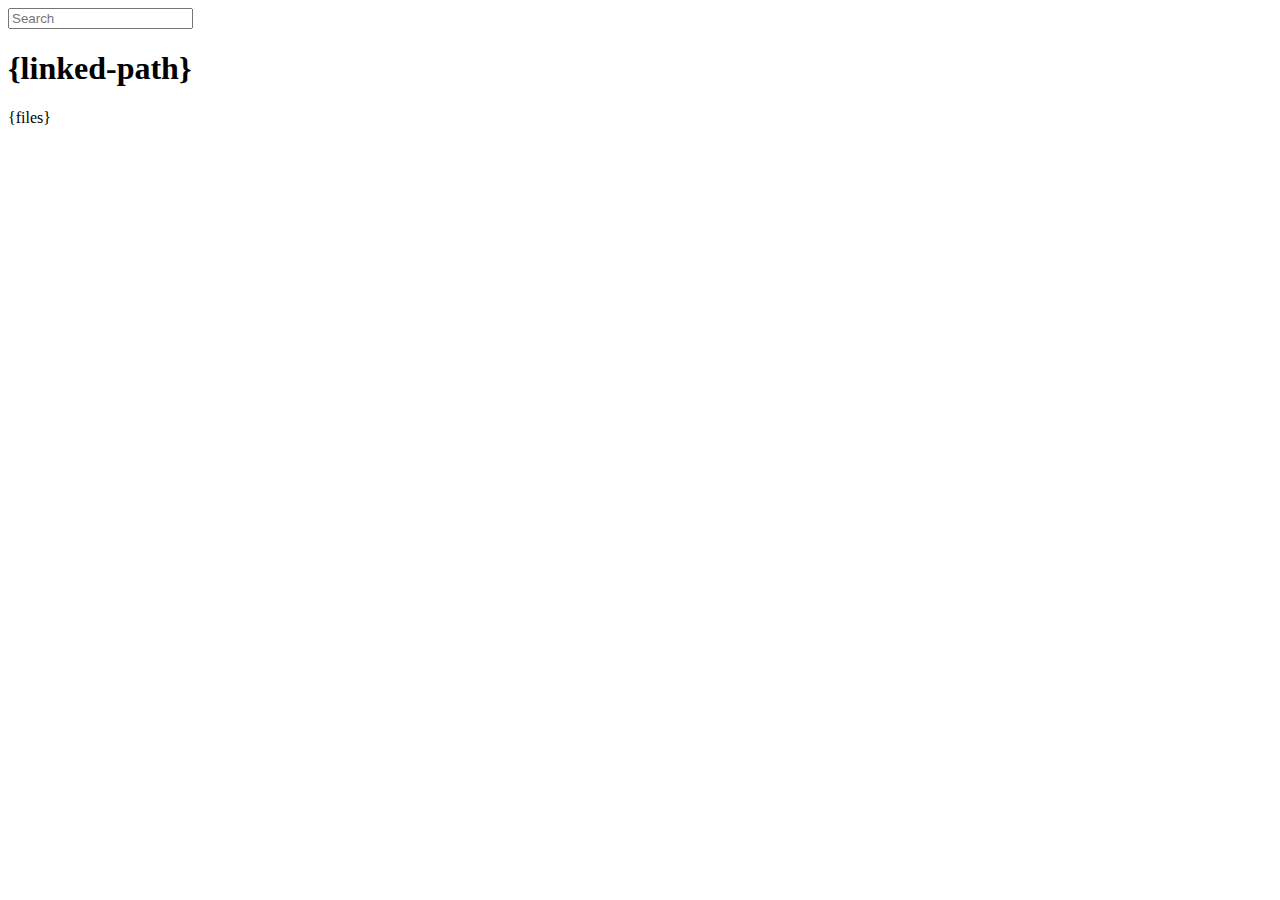
<file: mobile-websever/node_modules/express/node_modules/connect/lib/public/directory.html>
<!DOCTYPE html>
<html>
  <head>
    <meta charset='utf-8'> 
    <title>listing directory {directory}</title>
    <style>{style}</style>
    <script>
      function $(id){
        var el = 'string' == typeof id
          ? document.getElementById(id)
          : id;

        el.on = function(event, fn){
          if ('content loaded' == event) {
            event = window.attachEvent ? "load" : "DOMContentLoaded";
          }
          el.addEventListener
            ? el.addEventListener(event, fn, false)
            : el.attachEvent("on" + event, fn);
        };

        el.all = function(selector){
          return $(el.querySelectorAll(selector));
        };

        el.each = function(fn){
          for (var i = 0, len = el.length; i < len; ++i) {
            fn($(el[i]), i);
          }
        };

        el.getClasses = function(){
          return this.getAttribute('class').split(/\s+/);
        };

        el.addClass = function(name){
          var classes = this.getAttribute('class');
          el.setAttribute('class', classes
            ? classes + ' ' + name
            : name);
        };

        el.removeClass = function(name){
          var classes = this.getClasses().filter(function(curr){
            return curr != name;
          });
          this.setAttribute('class', classes);
        };

        return el;
      }

      function search() {
        var str = $('search').value
          , links = $('files').all('a');

        links.each(function(link){
          var text = link.textContent;

          if ('..' == text) return;
          if (str.length && ~text.indexOf(str)) {
            link.addClass('highlight');
          } else {
            link.removeClass('highlight');
          }
        });
      }

      $(window).on('content loaded', function(){
        $('search').on('keyup', search);
      });
    </script>
  </head>
  <body class="directory">
    <input id="search" type="text" placeholder="Search" autocomplete="off" />
    <div id="wrapper">
      <h1>{linked-path}</h1>
      {files}
    </div>
  </body>
</html>
</file>
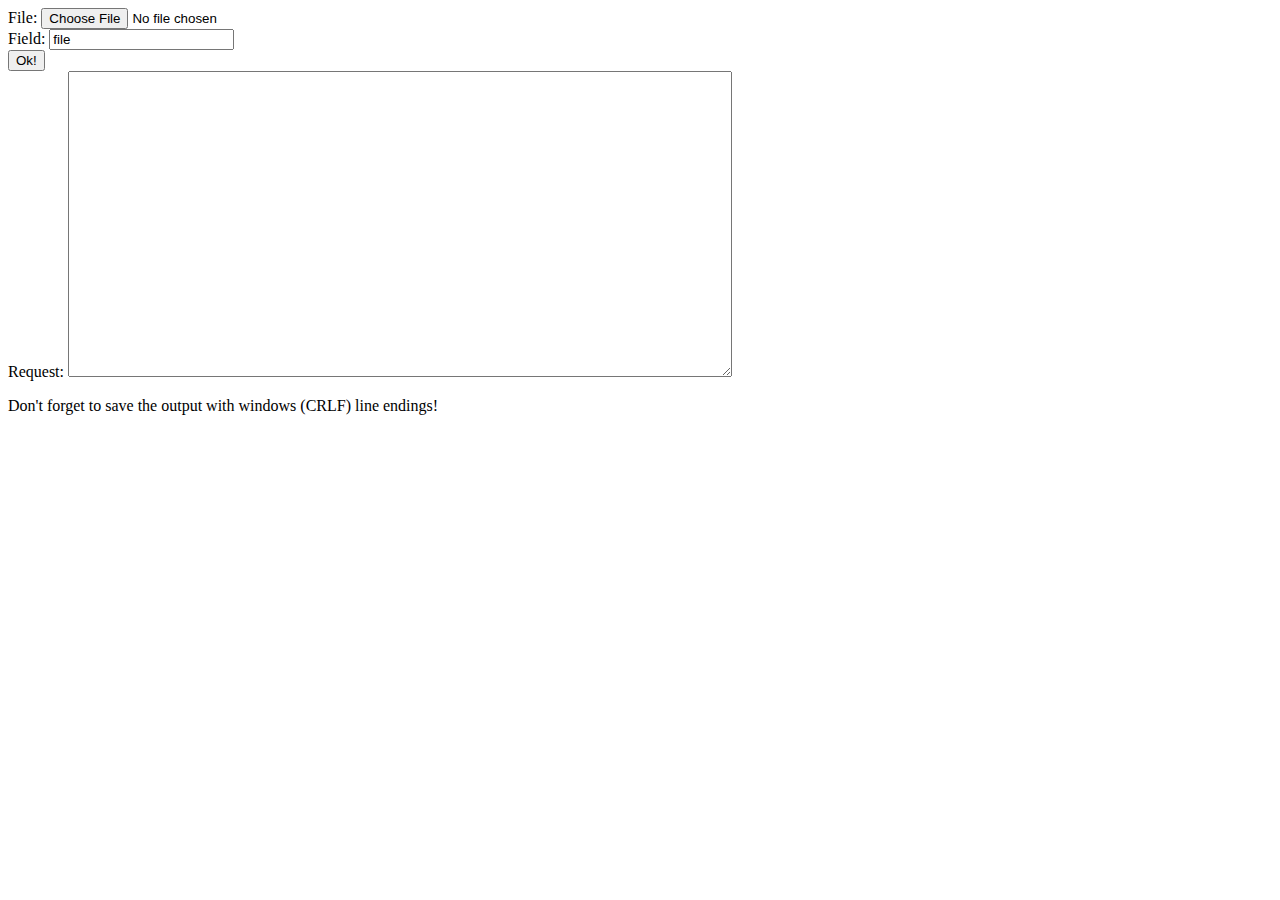
<file: mobile-websever/node_modules/express/node_modules/connect/node_modules/formidable/test/tools/base64.html>
<html>
<head>
	<title>Convert a file to a base64 request</title>

<script type="text/javascript">

function form_submit(e){
	console.log(e)

	var resultOutput = document.getElementById('resultOutput');
	var fileInput = document.getElementById('fileInput');
	var fieldInput = document.getElementById('fieldInput');

	makeRequestBase64(fileInput.files[0], fieldInput.value, function(err, result){
		resultOutput.value = result;
	});

	return false;
}

function makeRequestBase64(file, fieldName, cb){
	var boundary = '\\/\\/\\/\\/\\/\\/\\/\\/\\/\\/\\/\\/\\/\\/\\/\\/\\/\\/\\/\\/\\/\\/\\/\\/\\/\\/\\/\\/\\/';
	var crlf = "\r\n";

	var reader = new FileReader();
	reader.onload = function(e){
		var body = '';

		body += '--' + boundary + crlf;
		body += 'Content-Disposition: form-data; name="' + fieldName + '"; filename="' + escape(file.name)+ '"' + crlf;
		body += 'Content-Type: ' + file.type + '' + crlf;
		body += 'Content-Transfer-Encoding: base64' + crlf
		body += crlf;
		body += e.target.result.substring(e.target.result.indexOf(',') + 1) + crlf;

		body += '--' + boundary + '--';

		var head = '';
		head += 'POST /upload HTTP/1.1' + crlf;
		head += 'Host: localhost:8080' + crlf;
		head += 'Content-Type: multipart/form-data; boundary=' + boundary + '' + crlf;
		head += 'Content-Length: ' + body.length + '' + crlf;

		cb(null, head + crlf + body);
	};

	reader.readAsDataURL(file);
}

</script>

</head>

<body>

<form action="" onsubmit="return form_submit();">
	<label>File: <input id="fileInput" type="file" /></label><br />
	<label>Field: <input id="fieldInput" type="text" value="file" /></label><br />
	<button type="submit">Ok!</button><br />
	<label>Request: <textarea id="resultOutput" readonly="readonly" rows="20" cols="80"></textarea></label><br />
</form>
<p>
Don't forget to save the output with windows (CRLF) line endings!
</p>

</body>
</html>
</file>
